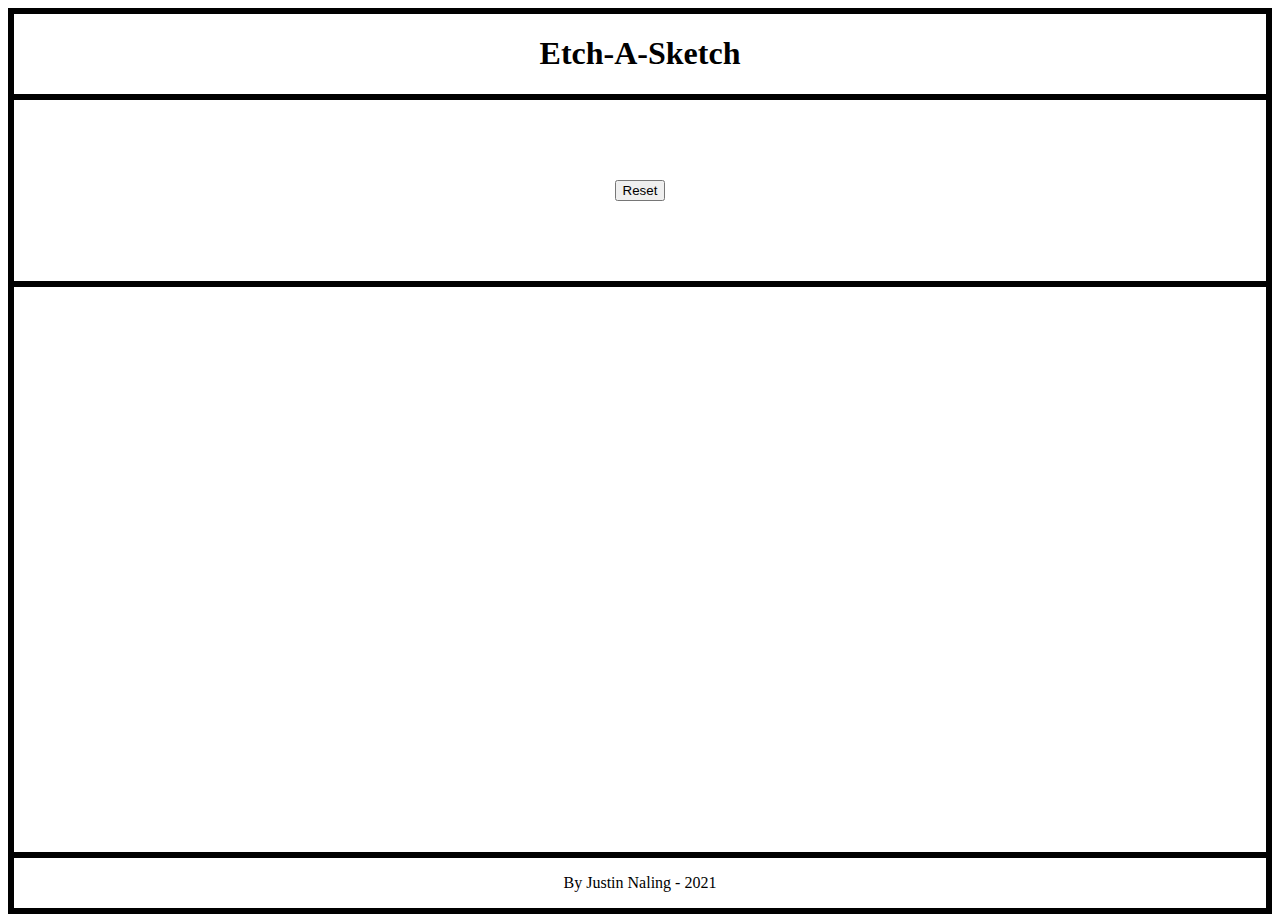
<file: index.html>
<!DOCTYPE html>
<html lang="en">
<head>
    <meta charset="UTF-8">
    <meta http-equiv="X-UA-Compatible" content="IE=edge">
    <meta name="viewport" content="width=device-width, initial-scale=1.0">
    <link rel="stylesheet" href="Eas.css">
    <title>Etch-A-Sketch</title>
</head>
<body>
    <body class="HolyGrail">
        <header class="page-header">
            <h1>Etch-A-Sketch</h1>
        </header>
        
        <div class="menu">
<!--            <div class="left">
                <button class="blackAndWhite">Black and White</button>
                <div>Color</div>
            </div>
            <div class="right">
                <div>Length:</div>
                <div>Width:</div>
             </div>
-->
        </div>

        <div class="HolyGrail-body">        
            <script src="Eas.js"> </script>
        </div>
        <footer class="page-footer">
            By Justin Naling - 2021
        </footer>

    </body>

</body>
</html>
</file>
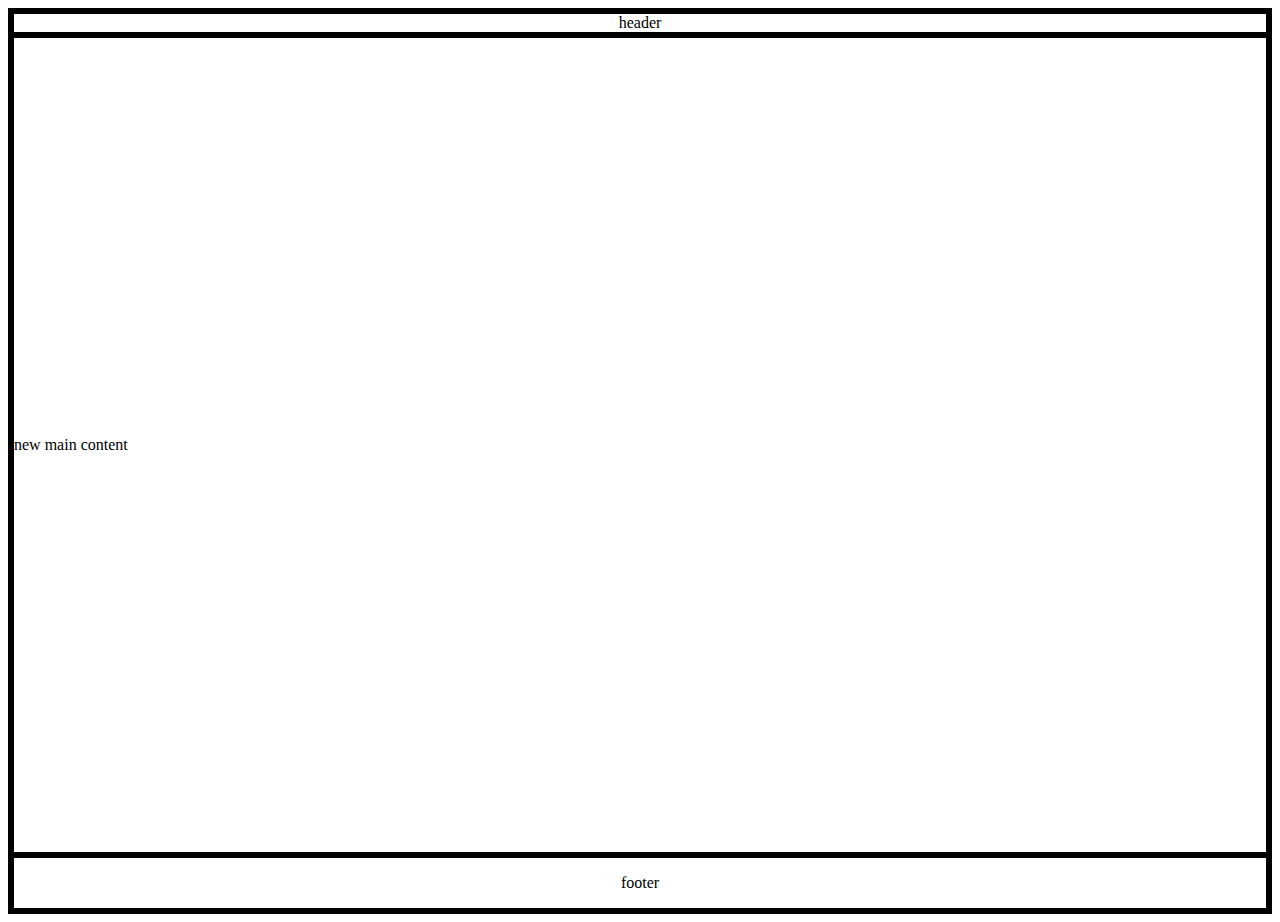
<file: flex.html>
<!DOCTYPE html>
<html lang="en">
<head>
    <meta charset="UTF-8">
    <meta http-equiv="X-UA-Compatible" content="IE=edge">
    <meta name="viewport" content="width=device-width, initial-scale=1.0">
    <title>Flex Holy Grail</title>
    <link rel="stylesheet" href="Eas.css">
</head>
<body>
    <body class="HolyGrail">
        <header>header</header>
        <div class="HolyGrail-body"> 
          new main content

        </div>
        <footer>footer</footer>
    </body>
</body>
</html>
</file>
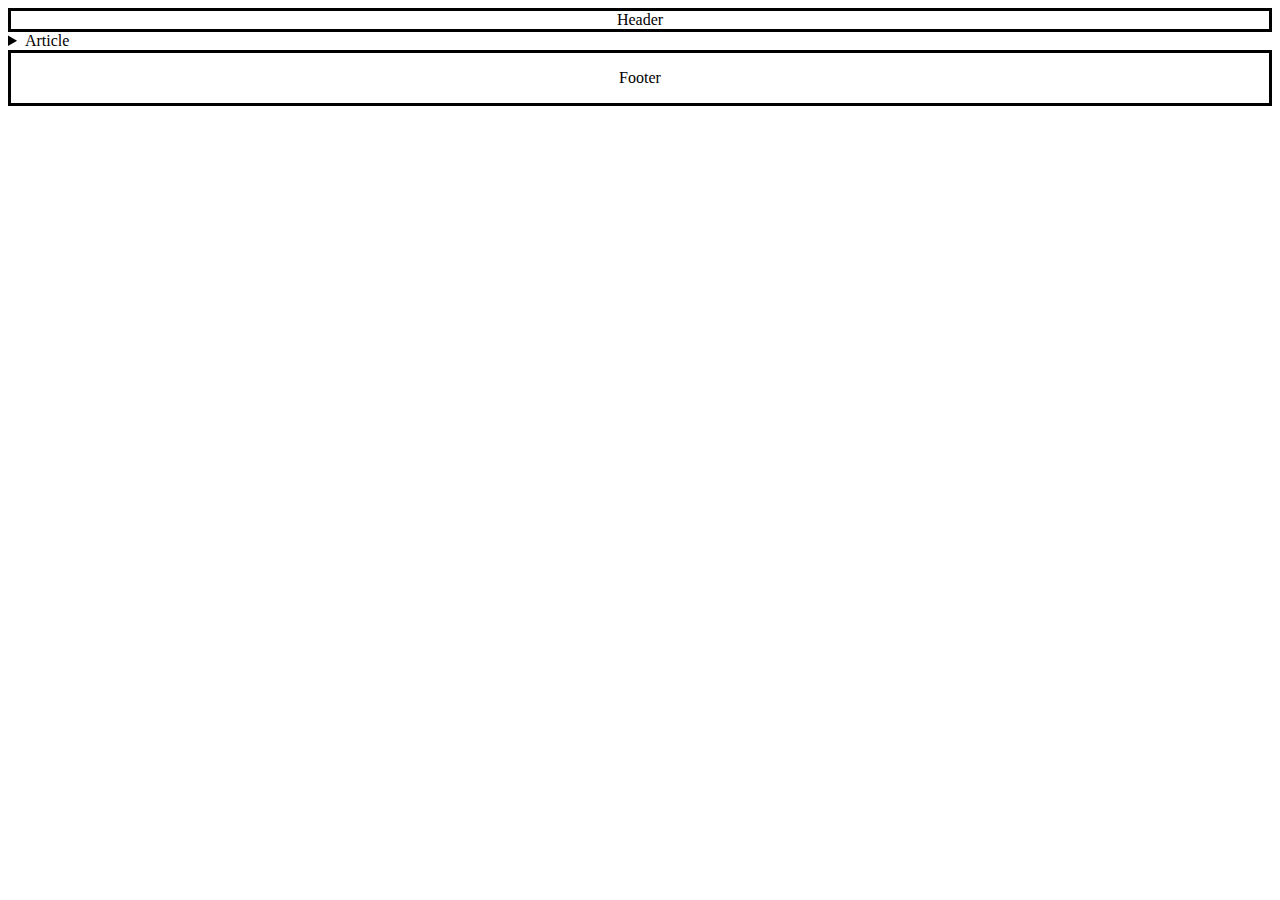
<file: grid.html>
<!DOCTYPE html>
<html lang="en">
<head>
    <meta charset="UTF-8">
    <meta http-equiv="X-UA-Compatible" content="IE=edge">
    <meta name="viewport" content="width=device-width, initial-scale=1.0">
    <title>CSS Grid HolyGrail</title>
    <link rel="stylesheet" href="Eas.css">
</head>
<body>

    <div class="page-wrap">
      <header class="page-header">
        Header
      </header>

      <main class="page-main">
        <article>
          <details>
            <summary>Article</summary>
            <p>Lorem ipsum dolor, sit amet consectetur adipisicing elit. Dignissimos laborum cumque incidunt, enim ipsa dicta? Porro illo doloribus, consectetur eum exercitationem sit ipsam, est nesciunt maxime, eius animi dolor? Harum.</p>
            <p>Commodi culpa deserunt dolor sed, ipsam tempore ullam architecto fuga voluptas, quis veniam. Vitae veniam, odit adipisci, quas similique debitis excepturi quisquam minima facere temporibus, porro optio perferendis iusto fuga.</p>
            <p>Illo numquam, sapiente neque repellendus facere amet doloribus asperiores quia eum? Sunt vero amet neque vel? Tempora, nulla voluptatum amet autem culpa magnam debitis! Dolores esse quam amet nobis ut.</p>
            <p>Sunt excepturi in nostrum, fugiat veritatis ab sit sequi nemo aperiam deserunt temporibus, dolorem ex adipisci autem. Quasi, iure fugiat! Nulla amet doloribus velit nam tempora, soluta consequatur doloremque omnis?</p>
            <p>Officia ea repellat ad, sapiente eligendi modi magni quos temporibus totam culpa corporis, dignissimos quibusdam mollitia dolore eaque suscipit soluta beatae ipsam! Aperiam doloremque vero soluta pariatur possimus. Cupiditate, fuga.</p>
            <p>Beatae deserunt veritatis magni quis quae enim ad est dignissimos iste, quidem, dolores temporibus asperiores natus inventore, nobis eius facere adipisci doloremque eligendi autem magnam excepturi? Inventore, iusto soluta. Maiores.</p>
            <p>Enim facilis aspernatur, maiores unde at inventore temporibus minima possimus eveniet? Cum alias, asperiores quibusdam doloribus, vel ullam qui in dicta recusandae eaque atque dolor perspiciatis tenetur, fugit vero reprehenderit.</p>
            <p>Reiciendis, deleniti eius nostrum fugit commodi quasi esse molestias non voluptates, corrupti excepturi voluptatibus, consequatur ipsa animi placeat quia corporis ut itaque quos pariatur inventore. Quasi incidunt sapiente quisquam soluta?</p>
            <p>Laboriosam eos atque possimus assumenda quia voluptatem saepe optio, eveniet laborum. Sit esse doloremque laboriosam? Ullam inventore ut facilis accusamus, ipsum, autem labore incidunt consequatur eos dolorem, sit aperiam odit.</p>
            <p>Consequuntur pariatur illum doloremque, necessitatibus praesentium quis cumque officiis non commodi reprehenderit quaerat velit saepe impedit vitae dolores, veritatis reiciendis ducimus nobis totam, itaque porro temporibus excepturi error iste! Sunt.</p>
            <p>Commodi culpa deserunt dolor sed, ipsam tempore ullam architecto fuga voluptas, quis veniam. Vitae veniam, odit adipisci, quas similique debitis excepturi quisquam minima facere temporibus, porro optio perferendis iusto fuga.</p>
            <p>Illo numquam, sapiente neque repellendus facere amet doloribus asperiores quia eum? Sunt vero amet neque vel? Tempora, nulla voluptatum amet autem culpa magnam debitis! Dolores esse quam amet nobis ut.</p>
            <p>Sunt excepturi in nostrum, fugiat veritatis ab sit sequi nemo aperiam deserunt temporibus, dolorem ex adipisci autem. Quasi, iure fugiat! Nulla amet doloribus velit nam tempora, soluta consequatur doloremque omnis?</p>
            <p>Officia ea repellat ad, sapiente eligendi modi magni quos temporibus totam culpa corporis, dignissimos quibusdam mollitia dolore eaque suscipit soluta beatae ipsam! Aperiam doloremque vero soluta pariatur possimus. Cupiditate, fuga.</p>
          </details>
        </article>
      </main>

      <footer class="page-footer">
        Footer
      </footer>
    </div>
    
    
    
</body>
</html>
</file>
<file: Eas.css>
/*stick footer */
.HolyGrail {
    display: flex;
    min-height: 100vh;
    flex-direction: column;
    flex: 1;
    border-style: solid;

}
  
header {
    display: flex;
    justify-content: center;
    align-items: flex-end;
    text-align: end;
    border-style: solid;
}

.menu {
    display: flex;
    flex-direction: row;
    border-style: solid;
    justify-content: center;
    padding: 5em;
    gap: 10em;
}

.HolyGrail-body {
    display: flex;
    flex: 1;
    flex-direction: column;
    border-style: solid;
    justify-content: center;
}

footer {
    display: flex;
    align-items: center;
    justify-content: center;
    min-height: 50px;
    border-style: solid;
    

}
</file>
